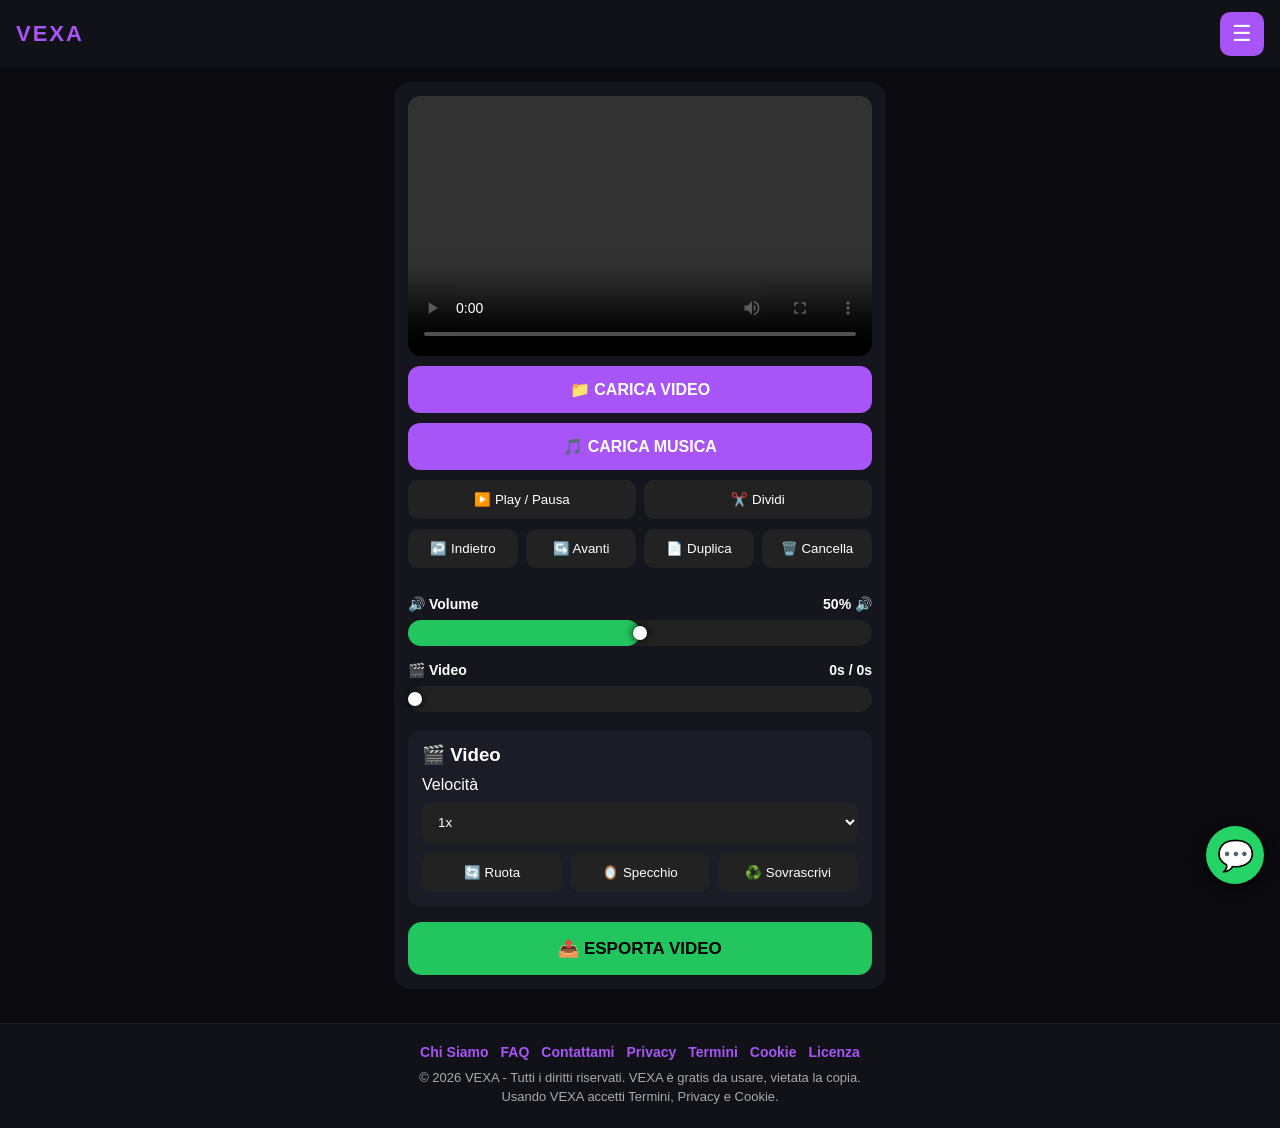
<file: vexa/index.html>
<!DOCTYPE html>
<html lang="it">
<head>
<meta charset="UTF-8">
<meta name="viewport" content="width=device-width, initial-scale=1.0">
<title>VEXA - Editor Video Gratis</title>
<link rel="stylesheet" href="css/style.css">
</head>
<body>

<a class="wa-float" href="https://wa.me/393887347002?text=Ciao%20VEXA!%20Ho%20una%20domanda" target="_blank">💬</a>

<header class="topbar">
  <div class="logo">VEXA</div>
  <button class="menu-btn" onclick="toggleMenu()">☰</button>
</header>

<div id="overlayMenu" class="overlay" onclick="toggleMenu()"></div>
<aside id="sidebar" class="sidebar">
  <button class="close-btn" onclick="toggleMenu()">✕</button>
  <h3>Menu VEXA</h3>
  <button onclick="showSection('video');toggleMenu()">🎬 Video</button>
  <button onclick="showSection('audio');toggleMenu()">🎵 Audio</button>
  <button onclick="showSection('testo');toggleMenu()">✍️ Testo</button>
  <button onclick="showSection('effetti');toggleMenu()">✨ Effetti</button>
  <button onclick="showSection('ai');toggleMenu()">🤖 AI</button>
  <hr>
  <a href="chi-siamo.html">Chi Siamo</a>
  <a href="faq.html">FAQ</a>
  <a href="contattami.html">Contattami</a>
  <a href="privacy.html">Privacy</a>
  <a href="termini.html">Termini</a>
  <a href="cookie.html">Cookie</a>
</aside>

<div class="main">
  <div class="card">
    <div class="video-wrap">
      <video id="video" controls playsinline></video>
      <div id="overlayText" class="overlay-text"></div>
      <div id="stickerLayer" class="sticker-layer"></div>
    </div>
    <audio id="music"></audio>

    <label class="upload">📁 CARICA VIDEO <input type="file" id="videoInput" accept="video/*" hidden></label>
    <label class="upload">🎵 CARICA MUSICA <input type="file" id="musicInput" accept="audio/*" hidden></label>

    <div class="row">
      <button onclick="togglePlay()">▶️ Play / Pausa</button>
      <button onclick="splitClip()">✂️ Dividi</button>
    </div>
    <div class="row">
      <button onclick="undo()">↩️ Indietro</button>
      <button onclick="redo()">↪️ Avanti</button>
      <button onclick="duplicateClip()">📄 Duplica</button>
      <button onclick="clearAll()">🗑️ Cancella</button>
    </div>

    <div id="clips" class="clips"></div>

    <div class="bar-label"><span>🔊 Volume</span><span id="volText">50% 🔊</span></div>
    <div class="bar" id="volBar"><div class="fill" id="volFill" style="width:50%"></div><div class="handle" id="volHandle" style="left:calc(50% - 7px)"></div></div>

    <div class="bar-label"><span>🎬 Video</span><span id="videoText">0s / 0s</span></div>
    <div class="bar" id="videoBar"><div class="fill" id="videoFill" style="width:0%"></div><div class="handle" id="videoHandle" style="left:0"></div></div>

    <div id="sec-video" class="section">
      <h3>🎬 Video</h3>
      <label>Velocità</label>
      <select id="speed" onchange="setSpeed()"><option value="0.5">0.5x</option><option value="1" selected>1x</option><option value="1.5">1.5x</option><option value="2">2x</option></select>
      <div class="row"><button onclick="rotateVideo()">🔄 Ruota</button><button onclick="mirrorVideo()">🪞 Specchio</button><button onclick="overwriteClip()">♻️ Sovrascrivi</button></div>
    </div>

    <div id="sec-audio" class="section" style="display:none">
      <h3>🎵 Audio</h3>
      <div class="row"><button onclick="playMusic()">▶️ Musica</button><button onclick="stopMusic()">⏹️ Stop</button><button onclick="toggleLoop()">🔁 Loop: <span id="loopTxt">OFF</span></button></div>
    </div>

    <div id="sec-testo" class="section" style="display:none">
      <h3>✍️ Testo</h3>
      <input type="text" id="textInput" placeholder="Scrivi il testo..." oninput="updateText()">
      <select id="fontSel" onchange="updateText()"><option value="Arial">Arial</option><option value="Impact">Impact</option><option value="Comic Sans MS">Comic</option></select>
      <select id="colorSel" onchange="updateText()"><option value="white">Bianco</option><option value="yellow">Giallo</option><option value="#a855f7">Viola</option><option value="#22c55e">Verde</option></select>
      <select id="posSel" onchange="updateText()"><option value="10%">Alto</option><option value="45%">Centro</option><option value="80%">Basso</option></select>
      <div class="row"><button onclick="toggleKaraoke()">🎤 Karaoke</button><button onclick="clearText()">❌ Togli testo</button></div>
      <div class="stickers"><button onclick="addSticker('🔥')">🔥</button><button onclick="addSticker('😂')">😂</button><button onclick="addSticker('❤️')">❤️</button><button onclick="addSticker('😱')">😱</button><button onclick="addSticker('💀')">💀</button></div>
    </div>

    <div id="sec-effetti" class="section" style="display:none">
      <h3>✨ Effetti</h3>
      <select id="filter" onchange="setFilter()"><option value="none">Nessuno</option><option value="grayscale(1)">Bianco e Nero</option><option value="sepia(1)">Sepia</option><option value="contrast(1.5)">Contrasto</option><option value="saturate(2)">Super Colore</option></select>
    </div>

    <div id="sec-ai" class="section" style="display:none">
      <h3>🤖 VEXA AI</h3>
      <input type="text" id="aiInput" placeholder="Chiedi a VEXA AI... es. come faccio virale?">
      <button onclick="askAI()">Chiedi a VEXA AI</button>
      <p id="aiOut" class="ai-out">🤖 Ciao! Chiedimi come fare virale.</p>
    </div>

    <button class="export" onclick="exportVideo()">📤 ESPORTA VIDEO</button>
  </div>
</div>

<footer class="footer">
  <div class="footer-links">
    <a href="chi-siamo.html">Chi Siamo</a>
    <a href="faq.html">FAQ</a>
    <a href="contattami.html">Contattami</a>
    <a href="privacy.html">Privacy</a>
    <a href="termini.html">Termini</a>
    <a href="cookie.html">Cookie</a>
    <a href="LICENSE.txt">Licenza</a>
  </div>
  <p>© 2026 VEXA - Tutti i diritti riservati. VEXA è gratis da usare, vietata la copia.</p>
  <p class="footer-small">Usando VEXA accetti Termini, Privacy e Cookie.</p>
</footer>

<script src="js/editor.js"></script>
<script src="js/main.js"></script>
</body>
</html>
</file>
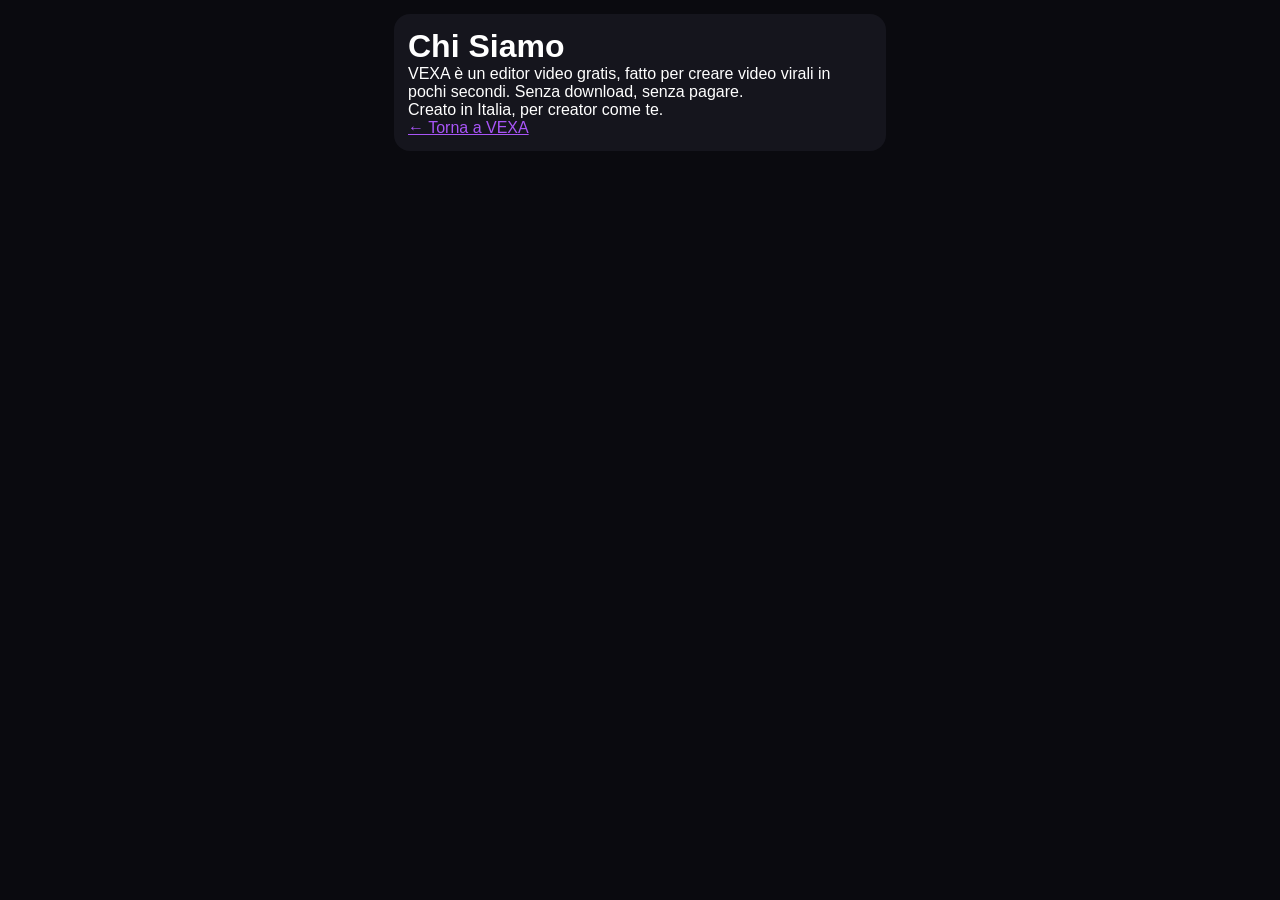
<file: vexa/chi-siamo.html>
<!DOCTYPE html><html lang="it"><head><meta charset="UTF-8"><meta name="viewport" content="width=device-width, initial-scale=1.0"><title>Chi Siamo - VEXA</title><link rel="stylesheet" href="css/style.css"></head><body><div class="main"><div class="card"><h1>Chi Siamo</h1><p>VEXA è un editor video gratis, fatto per creare video virali in pochi secondi. Senza download, senza pagare.</p><p>Creato in Italia, per creator come te.</p><a href="index.html" style="color:#a855f7">← Torna a VEXA</a></div></div></body></html>
</file>
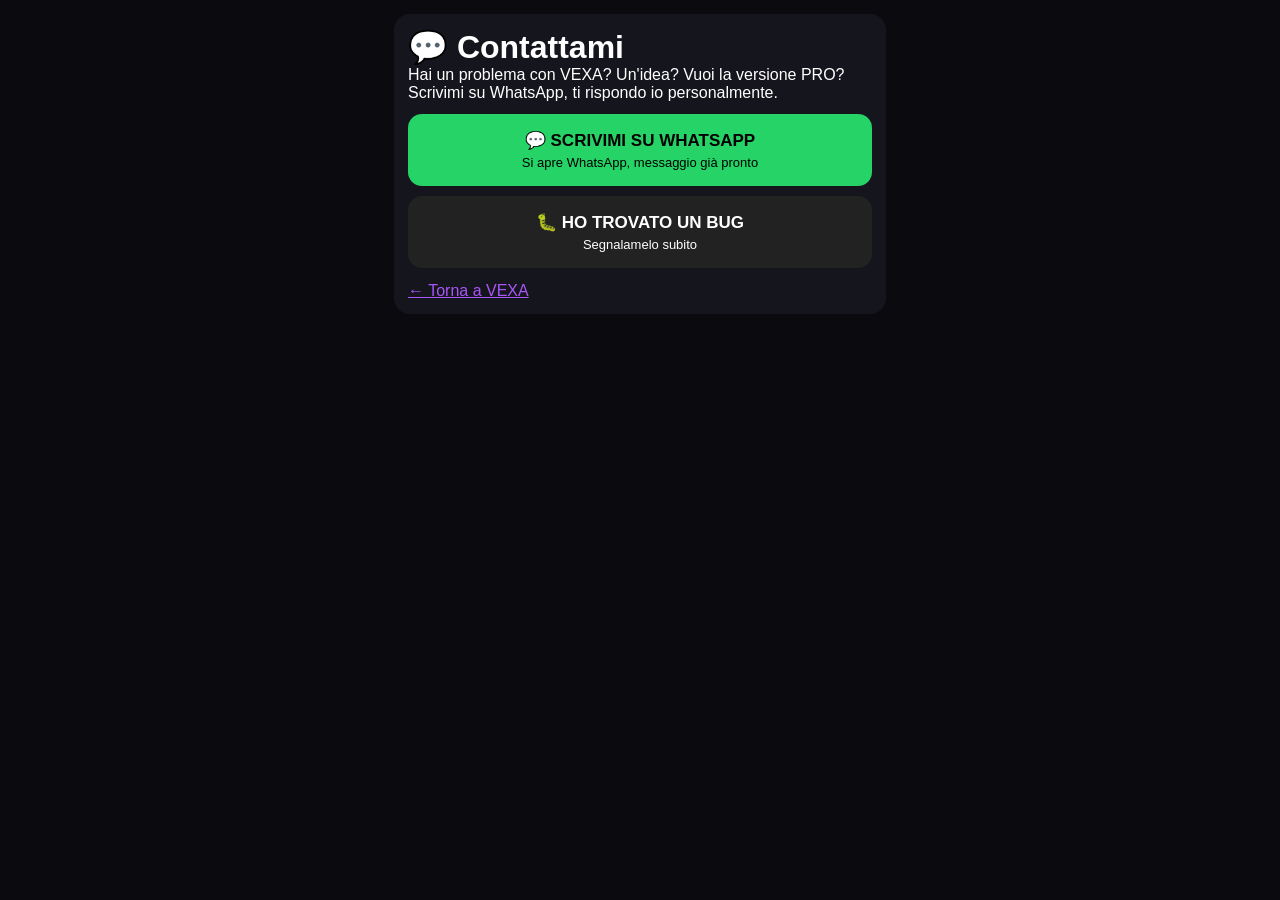
<file: vexa/contattami.html>
<!DOCTYPE html><html lang="it"><head><meta charset="UTF-8"><meta name="viewport" content="width=device-width, initial-scale=1.0"><title>Contattami - VEXA</title><link rel="stylesheet" href="css/style.css"></head><body><div class="main"><div class="card"><h1>💬 Contattami</h1><p>Hai un problema con VEXA? Un'idea? Vuoi la versione PRO?</p><p>Scrivimi su WhatsApp, ti rispondo io personalmente.</p><a class="wa-btn" href="https://wa.me/393887347002?text=Ciao%20VEXA!%20Ho%20una%20domanda" target="_blank">💬 SCRIVIMI SU WHATSAPP<small>Si apre WhatsApp, messaggio già pronto</small></a><a class="wa-btn" style="background:#222;color:#fff;margin-top:10px" href="https://wa.me/393887347002?text=Ciao%20VEXA!%20Ho%20trovato%20un%20bug" target="_blank">🐛 HO TROVATO UN BUG<small>Segnalamelo subito</small></a><p style="margin-top:14px"><a href="index.html" style="color:#a855f7">← Torna a VEXA</a></p></div></div></body></html>
</file>
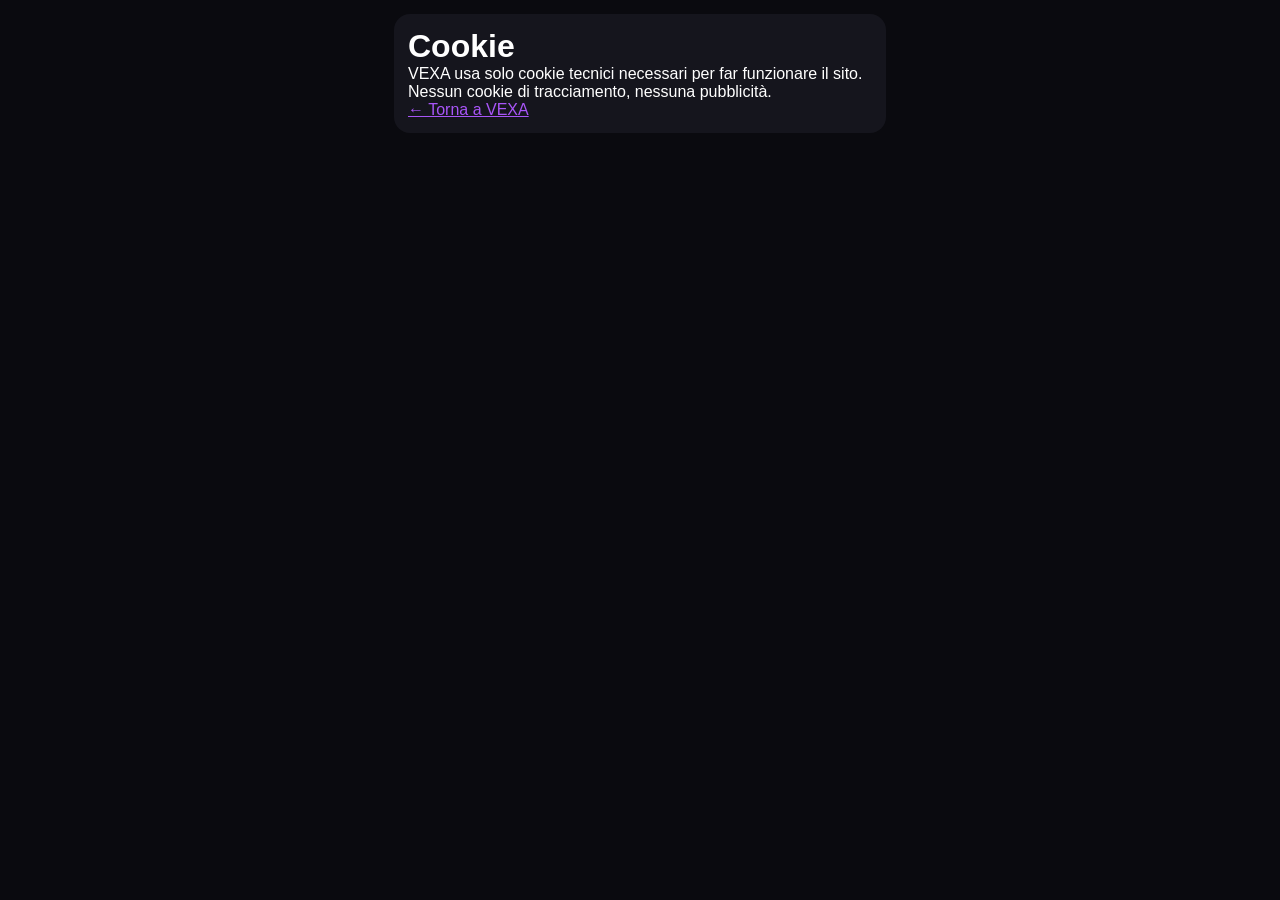
<file: vexa/cookie.html>
<!DOCTYPE html><html lang="it"><head><meta charset="UTF-8"><meta name="viewport" content="width=device-width, initial-scale=1.0"><title>Cookie - VEXA</title><link rel="stylesheet" href="css/style.css"></head><body><div class="main"><div class="card"><h1>Cookie</h1><p>VEXA usa solo cookie tecnici necessari per far funzionare il sito. Nessun cookie di tracciamento, nessuna pubblicità.</p><a href="index.html" style="color:#a855f7">← Torna a VEXA</a></div></div></body></html>
</file>
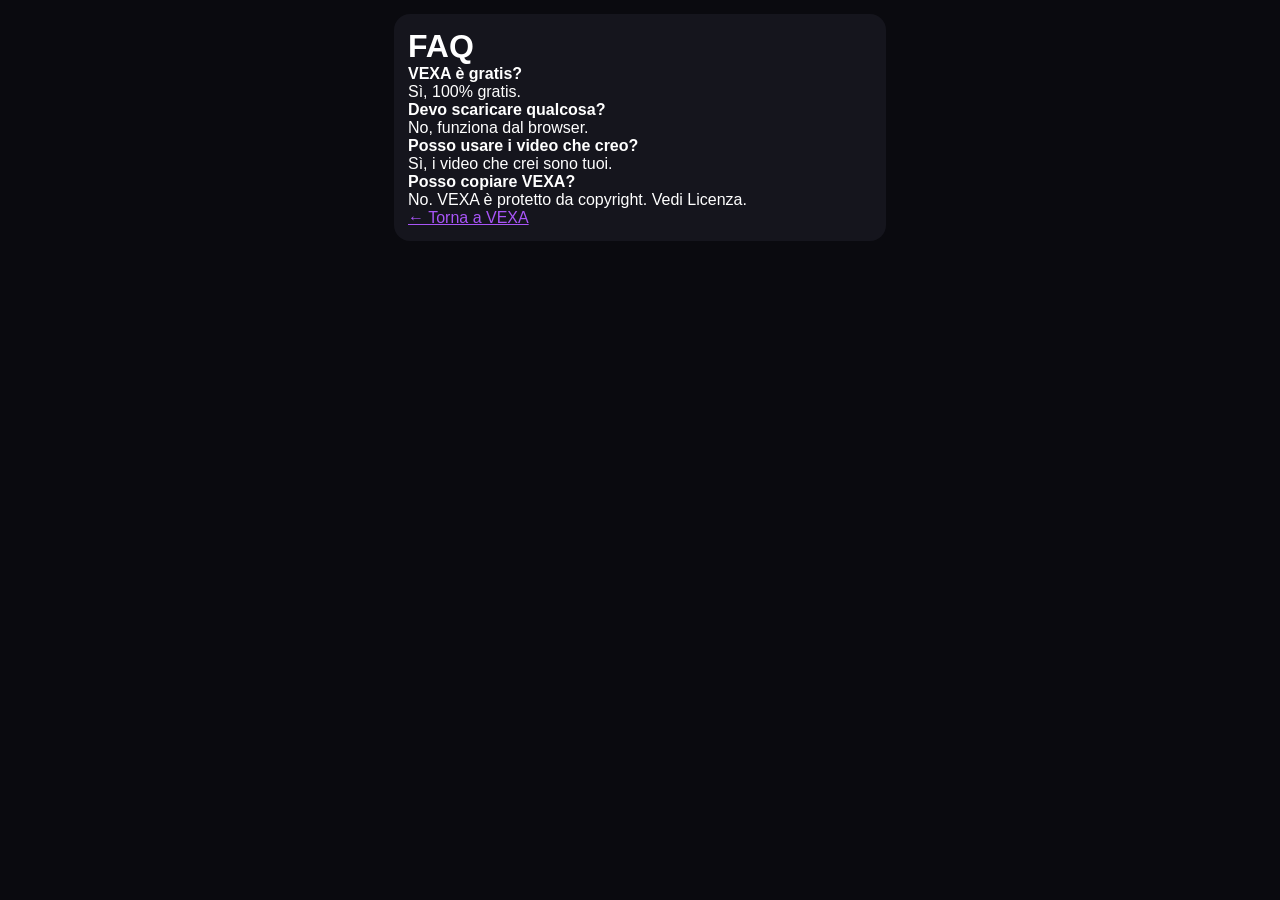
<file: vexa/faq.html>
<!DOCTYPE html><html lang="it"><head><meta charset="UTF-8"><meta name="viewport" content="width=device-width, initial-scale=1.0"><title>FAQ - VEXA</title><link rel="stylesheet" href="css/style.css"></head><body><div class="main"><div class="card"><h1>FAQ</h1><p><b>VEXA è gratis?</b><br>Sì, 100% gratis.</p><p><b>Devo scaricare qualcosa?</b><br>No, funziona dal browser.</p><p><b>Posso usare i video che creo?</b><br>Sì, i video che crei sono tuoi.</p><p><b>Posso copiare VEXA?</b><br>No. VEXA è protetto da copyright. Vedi Licenza.</p><a href="index.html" style="color:#a855f7">← Torna a VEXA</a></div></div></body></html>
</file>
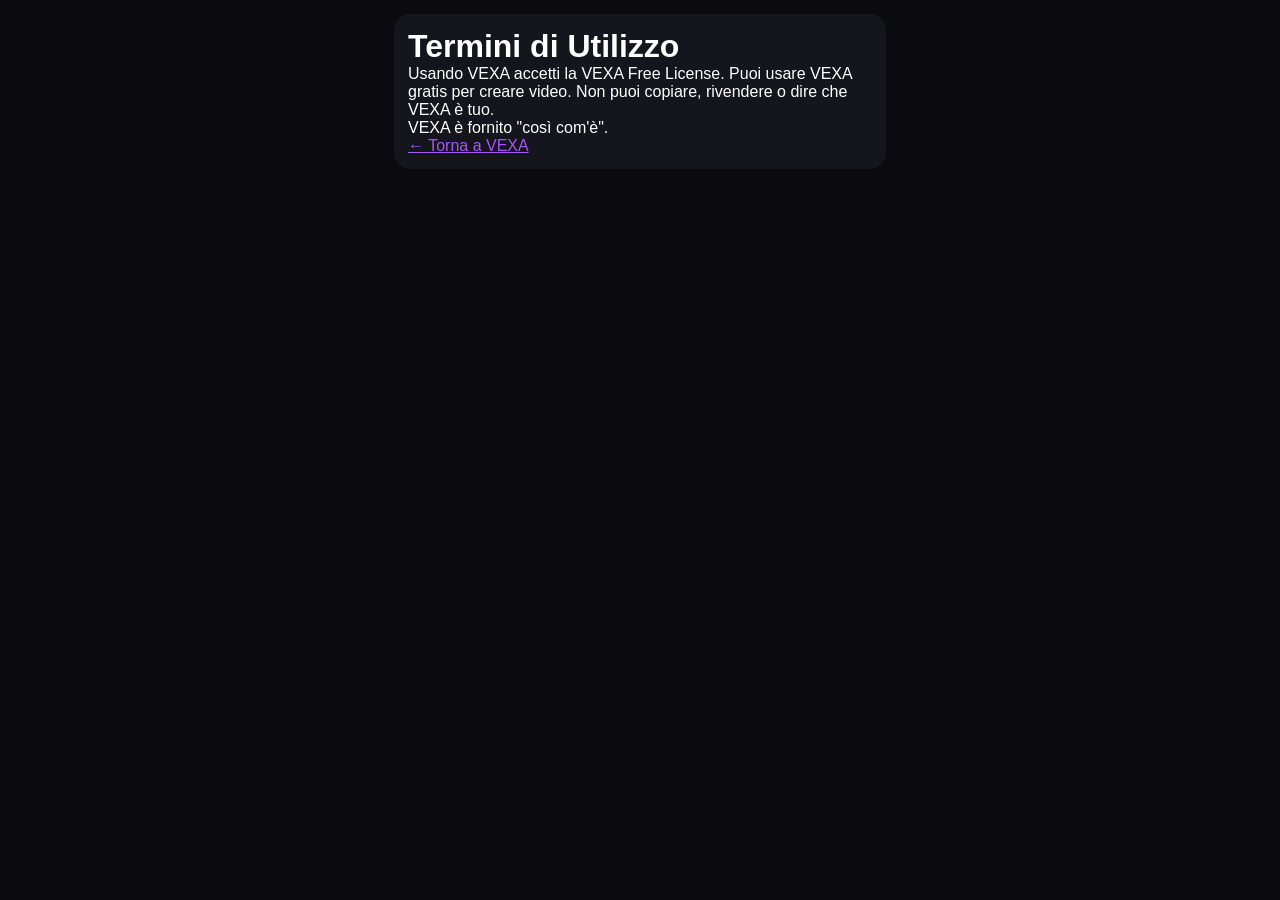
<file: vexa/termini.html>
<!DOCTYPE html><html lang="it"><head><meta charset="UTF-8"><meta name="viewport" content="width=device-width, initial-scale=1.0"><title>Termini - VEXA</title><link rel="stylesheet" href="css/style.css"></head><body><div class="main"><div class="card"><h1>Termini di Utilizzo</h1><p>Usando VEXA accetti la VEXA Free License. Puoi usare VEXA gratis per creare video. Non puoi copiare, rivendere o dire che VEXA è tuo.</p><p>VEXA è fornito "così com'è".</p><a href="index.html" style="color:#a855f7">← Torna a VEXA</a></div></div></body></html>
</file>
<file: vexa/css/style.css>
*{box-sizing:border-box;margin:0;padding:0}
body{background:#0a0a0f;color:#fff;font-family:Arial,sans-serif}
.topbar{display:flex;justify-content:space-between;align-items:center;padding:12px 16px;background:#111118;position:sticky;top:0;z-index:10}
.logo{font-weight:900;font-size:22px;letter-spacing:2px;color:#a855f7}
.menu-btn{background:#a855f7;border:0;color:#fff;font-size:22px;width:44px;height:44px;border-radius:10px;cursor:pointer}
.sidebar{position:fixed;top:0;right:-280px;width:260px;height:100%;background:#111118;z-index:50;padding:20px;transition:.3s;display:flex;flex-direction:column;gap:10px}
.sidebar.open{right:0}
.sidebar button,.sidebar a{background:#222;border:0;color:#fff;padding:12px;border-radius:10px;text-align:left;cursor:pointer;text-decoration:none;font-size:15px}
.close-btn{align-self:flex-end!important;background:#ef4444!important}
.overlay{position:fixed;inset:0;background:rgba(0,0,0,.6);display:none;z-index:40}
.overlay.show{display:block}
.main{max-width:520px;margin:0 auto;padding:14px}
.card{background:#15151d;border-radius:16px;padding:14px}
.video-wrap{position:relative;background:#000;border-radius:12px;overflow:hidden}
video{width:100%;display:block;min-height:260px}
.overlay-text{position:absolute;left:0;right:0;top:10%;text-align:center;font-size:28px;font-weight:900;text-shadow:2px 2px 0 #000;pointer-events:none}
.sticker-layer{position:absolute;left:0;right:0;top:40%;text-align:center;font-size:60px;pointer-events:none}
.upload{display:block;background:#a855f7;text-align:center;padding:14px;border-radius:12px;font-weight:800;margin-top:10px;cursor:pointer}
.row{display:flex;gap:8px;margin-top:10px;flex-wrap:wrap}
.row button{flex:1;background:#222;border:0;color:#fff;padding:12px;border-radius:10px;cursor:pointer}
.clips{margin-top:12px;display:flex;flex-direction:column;gap:8px}
.clip{background:#222;padding:10px;border-radius:10px;cursor:pointer;display:flex;justify-content:space-between}
.bar-label{display:flex;justify-content:space-between;margin:16px 0 8px;font-size:14px;font-weight:700}
.bar{height:26px;background:#222;border-radius:20px;position:relative;touch-action:none}
.fill{height:100%;background:#22c55e;border-radius:20px;width:50%}
.handle{position:absolute;top:50%;transform:translateY(-50%);width:14px;height:14px;background:#fff;border-radius:50%;box-shadow:0 0 8px #000}
.section{margin-top:18px;background:#1c1c26;padding:14px;border-radius:12px}
.section h3{margin-bottom:10px}
.section input,.section select{width:100%;padding:12px;border-radius:10px;border:0;background:#222;color:#fff;margin-top:8px}
.stickers{display:flex;gap:8px;margin-top:10px}
.stickers button{font-size:26px;background:#222;border:0;border-radius:10px;padding:8px;cursor:pointer}
.ai-out{background:#222;padding:12px;border-radius:10px;margin-top:10px;font-size:14px}
.export{width:100%;margin-top:16px;background:#22c55e;border:0;padding:16px;border-radius:14px;font-weight:900;font-size:17px;cursor:pointer}
.footer{background:#111118;padding:20px 14px;text-align:center;margin-top:20px;border-top:1px solid #222}
.footer-links{display:flex;gap:12px;justify-content:center;flex-wrap:wrap;margin-bottom:10px}
.footer-links a{color:#a855f7;text-decoration:none;font-weight:700;font-size:14px}
.footer p{font-size:13px;color:#aaa;margin:4px 0}
.footer-small{font-size:12px;color:#666}
.wa-float{position:fixed;right:16px;bottom:16px;z-index:100;width:58px;height:58px;background:#25D366;border-radius:50%;display:flex;align-items:center;justify-content:center;font-size:30px;text-decoration:none;box-shadow:0 4px 14px rgba(0,0,0,.5)}
.wa-btn{display:block;text-align:center;background:#25D366;color:#000;font-weight:900;padding:16px;border-radius:14px;text-decoration:none;font-size:17px;margin-top:12px}
.wa-btn small{display:block;font-weight:400;font-size:13px;margin-top:4px}
</file>
